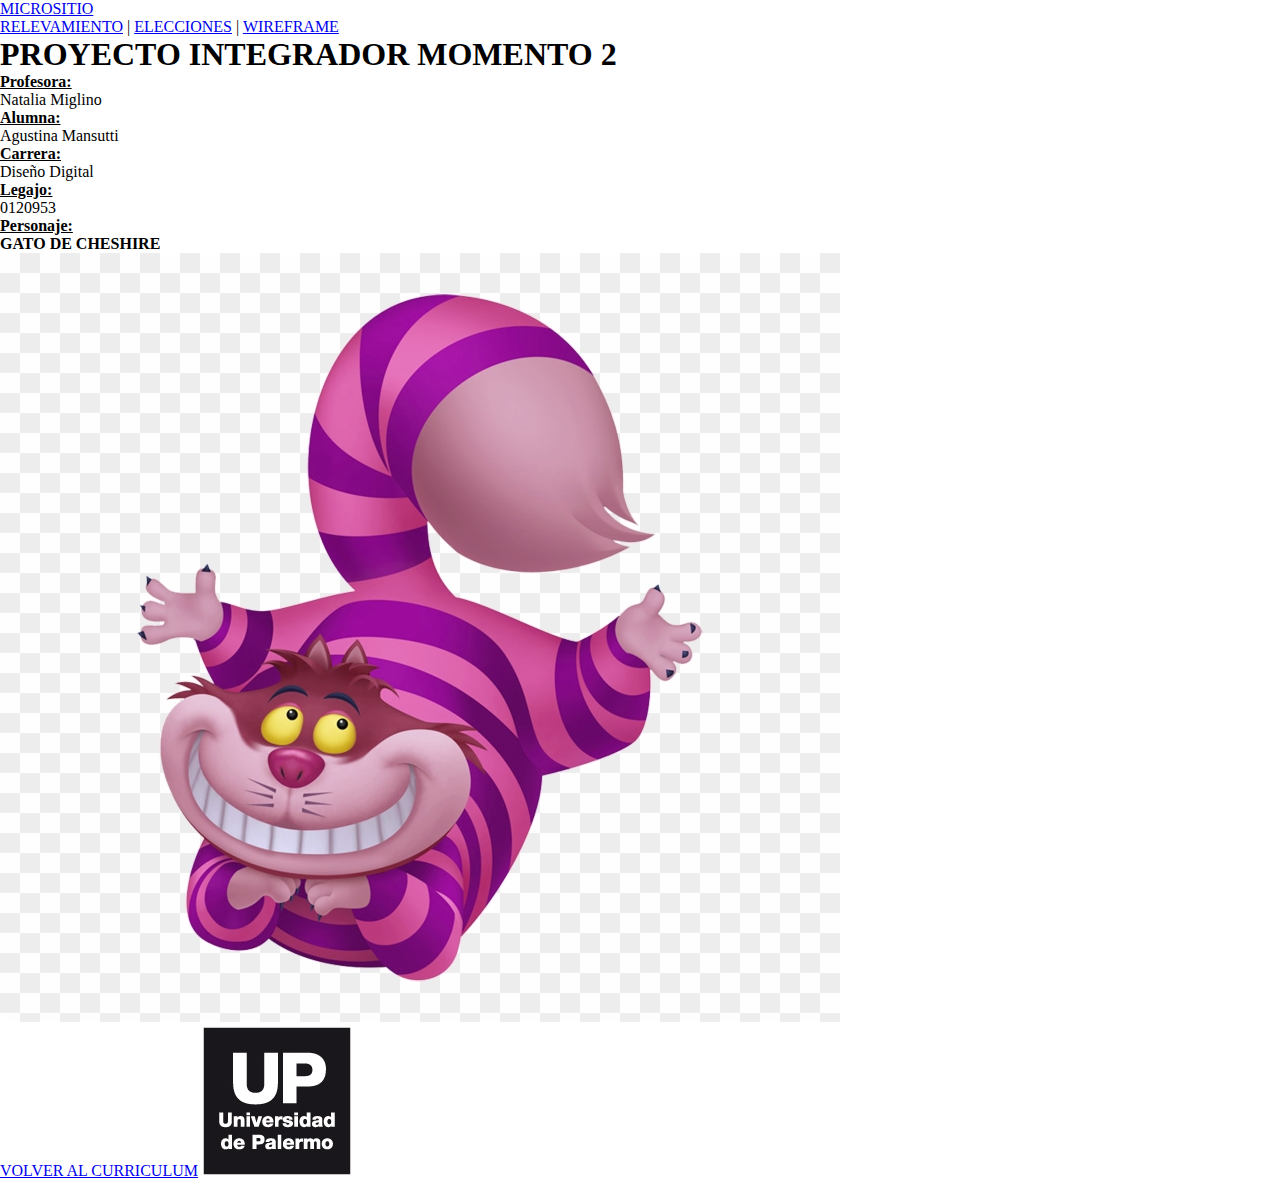
<file: index.html>
<!doctype html>
<html>
<head>
<meta charset="utf-8">
<title>MICROSITIO</title>
<meta name="viewport" content="width=device-width, initial-scale=1.0">	
<link rel="stylesheet" type="text/css" href= "css/estilos.css">
</head>

<body>
<main>
		<header>
	<div><a class="titulo" href="index.html">MICROSITIO</a></div>
	 <div><nav class="barra">
			<a href="relevamiento.html">RELEVAMIENTO</a> | <a href="elecciones.html">ELECCIONES</a> |
            <a href="wireframes.html">WIREFRAME</a></nav></div>
	    </header>
<section>
<ul class="info">
	<li><h1>PROYECTO INTEGRADOR MOMENTO 2</h1></li>
	<li><p class="espacio"><u><strong>Profesora:</strong></u></p> Natalia Miglino</li>
	<li><p class="espacio"><u><strong>Alumna:</strong></u></p> Agustina Mansutti</li>
	<li><p class="espacio"><u><strong>Carrera:</strong></u></p> Diseño Digital</li>
	<li><p class="espacio"><u><strong>Legajo:</strong></u></p> 0120953</li>
	<li><p class="espacio"><u><strong>Personaje:</strong></u></p><strong><p class="personaje">GATO DE CHESHIRE</p></strong><img src="images/perfil.png" class="foto1"></li>
</ul>
</section>
			

		
		

	
	
<footer>
	
			   <div class="pie">
		         <a href="https://agustinamansutti.github.io/responsive2/">VOLVER AL CURRICULUM</a> 
	          
					<img class="logo" src="images/logoup.jpg"> 
				   
		       </div>
	
	
	 
	
</footer>
		
		
</main>	
</body>
</html>
</file>
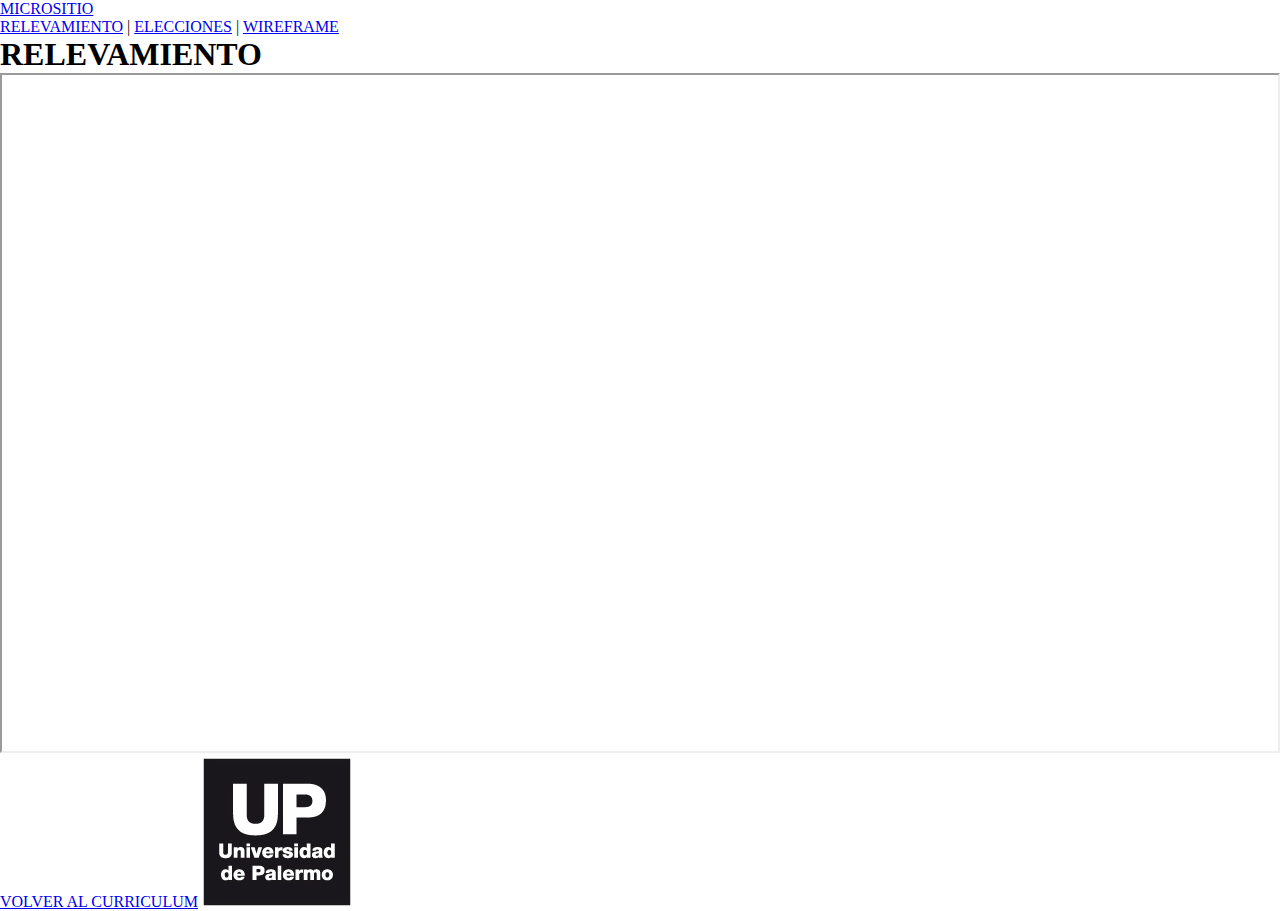
<file: relevamiento.html>
<!doctype html>
<html>
<head>
<meta charset="utf-8">
<title>RELEVAMIENTO</title>
<meta name="viewport" content="width=device-width, initial-scale=1.0">	
<link rel="stylesheet" type="text/css" href="css/estilos.css">
</head>

<body>
<main>
		<header>
	<div><a class="titulo" href="index.html">MICROSITIO</a></div>
	 <div><nav class="barra">
			<a href="relevamiento.html">RELEVAMIENTO</a> | <a href="elecciones.html">ELECCIONES</a> |
          <a href="wireframes.html">WIREFRAME</a></nav></div>
	    </header>
<section>

<div class="relevamiento">
<h1>RELEVAMIENTO</h1>
<iframe src="https://docs.google.com/viewer?srcid=1xKqDLkg8pRv3RQ3lWh4Hm8ICI1Xa0OTD&pid=explorer&efh=false&a=v&chrome=false&embedded=true" width="100%" height="680px"></iframe>
	
</div>
	
	
	
	
</section>
			

		
		

	
	
<footer>
	
			   <div class="pie">
		         <a href="https://agustinamansutti.github.io/responsive2/">VOLVER AL CURRICULUM</a> 
	          
					<img class="logo" src="images/logoup.jpg"> 
				   
		       </div>
	
	
	 
	
</footer>
	
	
		
</main>	
</body>
</html>
</file>
<file: css/estilos.css>
@charset "utf-8";
/* CSS Document */
@font-face{font-family: Rainy Hearts ; src: url("rainyhearts.ttf")}
@font-face{font-family: Alice in Wonderland ; src: url("Alice_in_Wonderland_3.ttf")}
@font-face{font-family: Coolvetica Rg ; src: url("Coolvetica Rg.ttf")}


*{
	margin: 0;
	padding: 0;
	box-sizing: border-box;
}
@media (min-width: 1400px){
a{color: white; text-decoration: none}
a:hover{color:red}

ul{list-style-type: none}
	
main{
	width: 100%; 
	margin-right: auto;
	margin-left: auto;
	
}
body {background-image: url("../images/fondo.jpg")}

section{text-align: center;width: 100%;
    height: 600px;
    margin-left: auto;
    margin-right: auto;}

section p{color:#BF0508}

.info{font-family: Coolvetica rg ;
    font-size: 20px; border:solid 1px;box-shadow: inset 0px 0px 40px #565656 ,0px 0px 40px #000;border-radius: 20px; line-height: 35px;background-color: white;width: 450px; margin: auto; padding: 7px; margin-top: 4%;}
.relevamiento{font-family: Coolvetica rg ;
    font-size: 20px; border:solid 1px;box-shadow: inset 0px 0px 40px #565656 ,0px 0px 40px #000;border-radius: 20px; line-height: 35px;background-color: white;width: 700px; margin: auto; padding: 7px; margin-top: 7%;}
.frame{width: 680px;height: 400px}
.foto1{width: 80px;filter:brightness(1.1); 
	mix-blend-mode: multiply}
.titulo{font-family: rainy hearts;margin-left: 10%;color: red; font-size: 51px; text-decoration: none}

.barra{float: right; 
    font-size: 23px;
    display: block;
    text-decoration: none;
    padding: 8px 40px;
    color: #ffffff;}

.body{text-align: center;background-color: black}

h1{margin-top: 3%;margin-bottom: 3%; font-family:Coolvetica rg }

header{width: 100%;
    height: 100px;
    background-color: #000000;
    display: flex;
    justify-content: space-between;
    align-items: center;
    font-family:Coolvetica rg ;padding:0px; text-decoration: none}

.personaje{font-family:Alice in wonderland; font-size: 28px;color: #a73686;}
.espacio{margin-bottom: 1.5%;font-family: rainy hearts; font-size: 23px }

footer{color:white; background-color:black; text-align: center; height: 50px; font-family:Coolvetica rg; font-size: 21px;margin-top: 2.5%}

.logo{float: left; margin-top: -10px;
	margin-left: 8px;width:45px}
.pie{margin:auto;
	position: relative; text-align: center; top:11px; margin-right: 4%}

#caja1{width: 40%;
    float: left;font-family: Coolvetica rg ;height: 450px;
    font-size: 20px; border:solid 1px;box-shadow: inset 0px 0px 40px #565656 ,0px 0px 40px #000;border-radius: 20px; line-height: 35px;background-color: white; padding: 7px; margin-left: 6%; margin-top: 6%}
#caja2{width: 40%;
    float: right;font-family: Coolvetica rg ;height: 450px;
    font-size: 20px; border:solid 1px;box-shadow: inset 0px 0px 40px #565656 ,0px 0px 40px #000;border-radius: 20px; line-height: 35px;background-color: white; padding: 7px;margin-right: 6%;margin-top: 6%}
.tipografia{width: 85%; border:solid 1px;margin-bottom: 3%}
.paleta{width: 85%;border:solid 1px;margin-bottom: 3%}
	
	
.wireframe{font-family: Coolvetica rg ;
 font-size: 20px; border:solid 1px;box-shadow: inset 0px 0px 40px #565656 ,0px 0px 40px #000;border-radius: 20px; line-height: 35px;background-color: white;width: 70%; height: 5360px; margin: auto; padding: 7px; margin-top: 4%;}	
	.escritorio{width: 49%}
	.escritorio1{width: 49%}
	.tablet{width: 45%}
	.tablet1{width: 45%}
	.celular{width: 30%}
	.celular1{width: 30%}
	.div1{width: 100%}
	.div2{width: 100%}
	.div3{width: 100%}
	

}

@media (min-width: 1300px){
a{color: white; text-decoration: none}
a:hover{color:red}

ul{list-style-type: none}

main{
	width: 100%;
	margin-right: auto;
	margin-left: auto;
	
}
body{background: url("fondo.jpg")}

section{text-align: center;width: 100%;
    height: 600px;
    margin-left: auto;
    margin-right: auto;}

section p{color:#BF0508}

.info{font-family: Coolvetica rg ;
    font-size: 20px; border:solid 1px;box-shadow: inset 0px 0px 40px #565656 ,0px 0px 40px #000;border-radius: 20px; line-height: 35px;background-color: white;width: 450px; margin: auto; padding: 7px; margin-top: 4%;}
.relevamiento{font-family: Coolvetica rg ;
    font-size: 20px; border:solid 1px;box-shadow: inset 0px 0px 40px #565656 ,0px 0px 40px #000;border-radius: 20px; line-height: 35px;background-color: white;width: 700px; margin: auto; padding: 7px; margin-top: 7%;}
.frame{width: 680px;height: 400px}
.foto1{width: 80px;filter:brightness(1.1); 
	mix-blend-mode: multiply}
.titulo{font-family: rainy hearts;margin-left: 10%;color: red; font-size: 51px; text-decoration: none}

.barra{float: right;
    font-size: 23px;
    display: block;
    text-decoration: none;
    padding: 8px 40px;
    color: #ffffff;}

.body{text-align: center;background-color: black}

h1{margin-top: 3%;margin-bottom: 3%; font-family:Coolvetica rg }

header{width: 100%;
    height: 100px;
    background-color: #000000;
    display: flex;
    justify-content: space-between;
    align-items: center;
    font-family:Coolvetica rg ;padding:0px; text-decoration: none}

.personaje{font-family:Alice in wonderland; font-size: 28px;color: #a73686;}
.espacio{margin-bottom: 1.5%;font-family: rainy hearts; font-size: 23px }

footer{color:white; background-color:black; text-align: center; height: 50px; font-family:Coolvetica rg; font-size: 21px;margin-top: 2.5%}

.logo{float: left; margin-top: -10px;
	margin-left: 8px;width:45px}
.pie{margin:auto;
	position: relative; text-align: center; top:11px; margin-right: 4%}

#caja1{width: 40%;
    float: left;font-family: Coolvetica rg ;height: 450px;
    font-size: 20px; border:solid 1px;box-shadow: inset 0px 0px 40px #565656 ,0px 0px 40px #000;border-radius: 20px; line-height: 35px;background-color: white; padding: 7px; margin-left: 6%; margin-top: 6%}
#caja2{width: 40%;
    float: right;font-family: Coolvetica rg ;height: 450px;
    font-size: 20px; border:solid 1px;box-shadow: inset 0px 0px 40px #565656 ,0px 0px 40px #000;border-radius: 20px; line-height: 35px;background-color: white; padding: 7px;margin-right: 6%;margin-top: 6%}
.tipografia{width: 85%; border:solid 1px;margin-bottom: 3%}
.paleta{width: 85%;border:solid 1px;margin-bottom: 3%}
.wireframe{font-family: Coolvetica rg ;
 font-size: 20px; border:solid 1px;box-shadow: inset 0px 0px 40px #565656 ,0px 0px 40px #000;border-radius: 20px; line-height: 35px;background-color: white;width: 70%; height: 5360px; margin: auto; padding: 7px; margin-top: 4%;}	
	.escritorio{width: 49%}
	.escritorio1{width: 49%}
	.tablet{width: 45%}
	.tablet1{width: 45%}
	.celular{width: 30%}
	.celular1{width: 30%}
	.div1{width: 100%}
	.div2{width: 100%}
	.div3{width: 100%}
}



@media (min-width: 1000px)and (max-width:1200px){
a{color: white; text-decoration: none}
a:hover{color:red}

ul{list-style-type: none}

main{
	width: 100%;
	margin-right: auto;
	margin-left: auto;
	
}
body{background: url("fondo.jpg")}

section{text-align: center;width: 100%;
    height: 600px;
    margin-left: auto;
    margin-right: auto;}

section p{color:#BF0508}

.info{font-family: Coolvetica rg ;
    font-size: 20px; border:solid 1px;box-shadow: inset 0px 0px 40px #565656 ,0px 0px 40px #000;border-radius: 20px; line-height: 35px;background-color: white;width: 450px; margin: auto; padding: 7px; margin-top: 4%;}
.relevamiento{font-family: Coolvetica rg ;
    font-size: 20px; border:solid 1px;box-shadow: inset 0px 0px 40px #565656 ,0px 0px 40px #000;border-radius: 20px; line-height: 35px;background-color: white;width: 700px; margin: auto; padding: 7px; margin-top: 7%;}
.frame{width: 680px;height: 400px}
.foto1{width: 80px;filter:brightness(1.1); 
	mix-blend-mode: multiply}
.titulo{font-family: rainy hearts;margin-left: 10%;color: red; font-size: 51px; text-decoration: none}

.barra{float: right;
    font-size: 23px;
    display: block;
    text-decoration: none;
    padding: 8px 40px;
    color: #ffffff;}

.body{text-align: center;background-color: black}

h1{margin-top: 3%;margin-bottom: 3%; font-family:Coolvetica rg }

header{width: 100%;
    height: 100px;
    background-color: #000000;
    display: flex;
    justify-content: space-between;
    align-items: center;
    font-family:Coolvetica rg ;padding:0px; text-decoration: none}

.personaje{font-family:Alice in wonderland; font-size: 28px;color: #a73686;}
.espacio{margin-bottom: 1.5%;font-family: rainy hearts; font-size: 23px }

footer{color:white; background-color:black; text-align: center; height: 50px; font-family:Coolvetica rg; font-size: 21px;margin-top: 2.5%}

.logo{float: left; margin-top: -10px;
	margin-left: 8px;width:45px}
.pie{margin:auto;
	position: relative; text-align: center; top:11px; margin-right: 4%}

#caja1{width: 40%;
    float: left;font-family: Coolvetica rg ;height: 450px;
    font-size: 20px; border:solid 1px;box-shadow: inset 0px 0px 40px #565656 ,0px 0px 40px #000;border-radius: 20px; line-height: 35px;background-color: white; padding: 7px; margin-left: 6%; margin-top: 6%}
#caja2{width: 40%;
    float: right;font-family: Coolvetica rg ;height: 450px;
    font-size: 20px; border:solid 1px;box-shadow: inset 0px 0px 40px #565656 ,0px 0px 40px #000;border-radius: 20px; line-height: 35px;background-color: white; padding: 7px;margin-right: 6%;margin-top: 6%}
.tipografia{width: 85%; border:solid 1px;margin-bottom: 3%}
.paleta{width: 85%;border:solid 1px;margin-bottom: 3%}
.wireframe{font-family: Coolvetica rg ;
 font-size: 20px; border:solid 1px;box-shadow: inset 0px 0px 40px #565656 ,0px 0px 40px #000;border-radius: 20px; line-height: 35px;background-color: white;width: 70%; height: 3900px; margin: auto; padding: 7px; margin-top: 4%;}	
	.escritorio{width: 49%}
	.escritorio1{width: 49%}
	.tablet{width: 45%}
	.tablet1{width: 45%}
	.celular{width: 30%}
	.celular1{width: 30%}
	.div1{width: 100%}
	.div2{width: 100%}
	.div3{width: 100%}
}

@media (min-width: 900px) and (max-width:992px) {
	a{color: white; text-decoration: none}
a:hover{color:red}

ul{list-style-type: none}

main{
	width: 100%;
	margin-right: auto;
	margin-left: auto;
	
}
body{background: url("fondo.jpg")}

section{text-align: center;width: 100%;
    height: 600px;
    margin-left: auto;
    margin-right: auto;}

section p{color:#BF0508}

.info{font-family: Coolvetica rg ;
    font-size: 20px; border:solid 1px;box-shadow: inset 0px 0px 40px #565656 ,0px 0px 40px #000;border-radius: 20px; line-height: 35px;background-color: white;width: 450px; margin: auto; padding: 7px; margin-top: 4%;}
.relevamiento{font-family: Coolvetica rg ;
    font-size: 20px; border:solid 1px;box-shadow: inset 0px 0px 40px #565656 ,0px 0px 40px #000;border-radius: 20px; line-height: 35px;background-color: white;width: 700px; margin: auto; padding: 7px; margin-top: 7%;}
.frame{width: 680px;height: 400px}
.foto1{width: 80px;filter:brightness(1.1); 
	mix-blend-mode: multiply}
.titulo{font-family: rainy hearts;margin-left: 10%;color: red; font-size: 51px; text-decoration: none}

.barra{float: right;
    font-size: 23px;
    display: block;
    text-decoration: none;
    padding: 8px 40px;
    color: #ffffff;}

.body{text-align: center;background-color: black}

h1{margin-top: 3%;margin-bottom: 3%; font-family:Coolvetica rg }

header{width: 100%;
    height: 100px;
    background-color: #000000;
    display: flex;
    justify-content: space-between;
    align-items: center;
    font-family:Coolvetica rg ;padding:0px; text-decoration: none}

.personaje{font-family:Alice in wonderland; font-size: 28px;color: #a73686;}
.espacio{margin-bottom: 1.5%;font-family: rainy hearts; font-size: 23px }

footer{color:white; background-color:black; text-align: center; height: 50px; font-family:Coolvetica rg; font-size: 21px;margin-top: 2.5%}

.logo{float: left; margin-top: -10px;
	margin-left: 8px;width:45px}
.pie{margin:auto;
	position: relative; text-align: center; top:11px; margin-right: 4%}

#caja1{width: 40%;
    float: left;font-family: Coolvetica rg ;height: 450px;
    font-size: 20px; border:solid 1px;box-shadow: inset 0px 0px 40px #565656 ,0px 0px 40px #000;border-radius: 20px; line-height: 35px;background-color: white; padding: 7px; margin-left: 6%; margin-top: 6%}
#caja2{width: 40%;
    float: right;font-family: Coolvetica rg ;height: 450px;
    font-size: 20px; border:solid 1px;box-shadow: inset 0px 0px 40px #565656 ,0px 0px 40px #000;border-radius: 20px; line-height: 35px;background-color: white; padding: 7px;margin-right: 6%;margin-top: 6%}
.tipografia{width: 85%; border:solid 1px;margin-bottom: 3%}
.paleta{width: 85%;border:solid 1px;margin-bottom: 3%}
.wireframe{font-family: Coolvetica rg ;
 font-size: 20px; border:solid 1px;box-shadow: inset 0px 0px 40px #565656 ,0px 0px 40px #000;border-radius: 20px; line-height: 35px;background-color: white;width: 70%; height: 3520px; margin: auto; padding: 7px; margin-top: 4%;}	
	.escritorio{width: 49%}
	.escritorio1{width: 49%}
	.tablet{width: 45%}
	.tablet1{width: 45%}
	.celular{width: 30%}
	.celular1{width: 30%}
	.div1{width: 100%}
	.div2{width: 100%}
	.div3{width: 100%}
}

@media (min-width: 800px) and (max-width: 844px) 
	{
	a{color: white; text-decoration: none}
a:hover{color:red}

ul{list-style-type: none}

main{
	width: 100%;
	margin-right: auto;
	margin-left: auto;
	
}
body{background: url("fondo.jpg")}

section{text-align: center;width: 100%;
    height: 600px;
    margin-left: auto;
    margin-right: auto;}

section p{color:#BF0508}

.info{font-family: Coolvetica rg ;
    font-size: 20px; border:solid 1px;box-shadow: inset 0px 0px 40px #565656 ,0px 0px 40px #000;border-radius: 20px; line-height: 35px;background-color: white;width: 450px; margin: auto; padding: 7px; margin-top: 4%;}
.relevamiento{font-family: Coolvetica rg ;
    font-size: 20px; border:solid 1px;box-shadow: inset 0px 0px 40px #565656 ,0px 0px 40px #000;border-radius: 20px; line-height: 35px;background-color: white;width: 700px; margin: auto; padding: 7px; margin-top: 7%;}
.frame{width: 680px;height: 400px}
.foto1{width: 80px;filter:brightness(1.1); 
	mix-blend-mode: multiply}
.titulo{font-family: rainy hearts;margin-left: 10%;color: red; font-size: 51px; text-decoration: none}

.barra{float: right;
    font-size: 23px;
    display: block;
    text-decoration: none;
    padding: 8px 40px;
    color: #ffffff;}

.body{text-align: center;background-color: black}

h1{margin-top: 3%;margin-bottom: 3%; font-family:Coolvetica rg }

header{width: 100%;
    height: 100px;
    background-color: #000000;
    display: flex;
    justify-content: space-between;
    align-items: center;
    font-family:Coolvetica rg ;padding:0px; text-decoration: none}

.personaje{font-family:Alice in wonderland; font-size: 28px;color: #a73686;}
.espacio{margin-bottom: 1.5%;font-family: rainy hearts; font-size: 23px }

footer{color:white; background-color:black; text-align: center; height: 50px; font-family:Coolvetica rg; font-size: 21px;margin-top: 2.5%}

.logo{float: left; margin-top: -10px;
	margin-left: 8px;width:45px}
.pie{margin:auto;
	position: relative; text-align: center; top:11px; margin-right: 4%}

#caja1{width: 40%;
    float: left;font-family: Coolvetica rg ;height: 450px;
    font-size: 20px; border:solid 1px;box-shadow: inset 0px 0px 40px #565656 ,0px 0px 40px #000;border-radius: 20px; line-height: 35px;background-color: white; padding: 7px; margin-left: 6%; margin-top: 6%}
#caja2{width: 40%;
    float: right;font-family: Coolvetica rg ;height: 450px;
    font-size: 20px; border:solid 1px;box-shadow: inset 0px 0px 40px #565656 ,0px 0px 40px #000;border-radius: 20px; line-height: 35px;background-color: white; padding: 7px;margin-right: 6%;margin-top: 6%}
.tipografia{width: 85%; border:solid 1px;margin-bottom: 3%}
.paleta{width: 85%;border:solid 1px;margin-bottom: 3%}
.wireframe{font-family: Coolvetica rg ;
 font-size: 20px; border:solid 1px;box-shadow: inset 0px 0px 40px #565656 ,0px 0px 40px #000;border-radius: 20px; line-height: 35px;background-color: white;width: 70%; height: 3000px; margin: auto; padding: 7px; margin-top: 4%;}	
	.escritorio{width: 49%}
	.escritorio1{width: 49%}
	.tablet{width: 45%}
	.tablet1{width: 45%}
	.celular{width: 30%}
	.celular1{width: 30%}
	.div1{width: 100%}
	.div2{width: 100%}
	.div3{width: 100%}
}

@media (min-width: 692px) and (max-width:791px) {
	a{color: white; text-decoration: none}
a:hover{color:red}

ul{list-style-type: none}

main{
	width: 100%;
	margin-right: auto;
	margin-left: auto;
	
}
body{background: url("fondo.jpg")}

section{text-align: center;width: 100%;
    height: 600px;
    margin-left: auto;
    margin-right: auto;}

section p{color:#BF0508}

.info{font-family: Coolvetica rg ;
    font-size: 20px; border:solid 1px;box-shadow: inset 0px 0px 40px #565656 ,0px 0px 40px #000;border-radius: 20px; line-height: 35px;background-color: white;width: 450px; margin: auto; padding: 7px; margin-top: 4%;}
.relevamiento{font-family: Coolvetica rg ;
    font-size: 20px; border:solid 1px;box-shadow: inset 0px 0px 40px #565656 ,0px 0px 40px #000;border-radius: 20px; line-height: 35px;background-color: white;width: 680px; margin: auto; padding: 7px; margin-top: 7%;}
.frame{width: 650px;height: 400px}
.foto1{width: 80px;filter:brightness(1.1); 
	mix-blend-mode: multiply}
.titulo{font-family: rainy hearts;margin-left: 10%;color: red; font-size: 51px; text-decoration: none}

.barra{float: right;
    font-size: 23px;
    display: block;
    text-decoration: none;
    padding: 8px 90px;
    color: #ffffff;}

.body{text-align: center;background-color: black}

h1{margin-top: 3%;margin-bottom: 3%; font-family:Coolvetica rg }

header{width: 100%;
    height: 100px;
    background-color: #000000;
    display: flex;
    justify-content: space-between;
    align-items: center;
    font-family:Coolvetica rg ;padding:0px; text-decoration: none}

.personaje{font-family:Alice in wonderland; font-size: 28px;color: #a73686;}
.espacio{margin-bottom: 1.5%;font-family: rainy hearts; font-size: 23px }

footer{color:white; background-color:black; text-align: center; height: 50px; font-family:Coolvetica rg; font-size: 21px;margin-top: 2.5%}

.logo{float: left; margin-top: -10px;
	margin-left: 8px;width:45px}
.pie{margin:auto;
	position: relative; text-align: center; top:11px; margin-right: 4%}

#caja1{width: 40%;
    float: left;font-family: Coolvetica rg ;height: 450px;
    font-size: 20px; border:solid 1px;box-shadow: inset 0px 0px 40px #565656 ,0px 0px 40px #000;border-radius: 20px; line-height: 35px;background-color: white; padding: 7px; margin-left: 6%; margin-top: 6%}
#caja2{width: 40%;
    float: right;font-family: Coolvetica rg ;height: 450px;
    font-size: 20px; border:solid 1px;box-shadow: inset 0px 0px 40px #565656 ,0px 0px 40px #000;border-radius: 20px; line-height: 35px;background-color: white; padding: 7px;margin-right: 6%;margin-top: 6%}
.tipografia{width: 85%; border:solid 1px;margin-bottom: 3%}
.paleta{width: 85%;border:solid 1px;margin-bottom: 3%}
.wireframe{font-family: Coolvetica rg ;
 font-size: 20px; border:solid 1px;box-shadow: inset 0px 0px 40px #565656 ,0px 0px 40px #000;border-radius: 20px; line-height: 35px;background-color: white;width: 70%; height: 2800px; margin: auto; padding: 7px; margin-top: 4%;}	
	.escritorio{width: 49%}
	.escritorio1{width: 49%}
	.tablet{width: 45%}
	.tablet1{width: 45%}
	.celular{width: 30%}
	.celular1{width: 30%}
	.div1{width: 100%}
	.div2{width: 100%}
	.div3{width: 100%}
}

@media (min-width: 576px) and (max-width: 691px) {
	a{color: white; text-decoration: none}
a:hover{color:red}

ul{list-style-type: none}

main{
	width: 100%;
	margin-right: auto;
	margin-left: auto;
	
}
body{background: url("fondo.jpg")}

section{text-align: center;width: 100%;
    height: 600px;
    margin-left: auto;
    margin-right: auto;}

section p{color:#BF0508}

.info{font-family: Coolvetica rg ;
    font-size: 20px; border:solid 1px;box-shadow: inset 0px 0px 40px #565656 ,0px 0px 40px #000;border-radius: 20px; line-height: 35px;background-color: white;width: 450px; margin: auto; padding: 7px; margin-top: 4%;}
.relevamiento{font-family: Coolvetica rg ;
    font-size: 20px; border:solid 1px;box-shadow: inset 0px 0px 40px #565656 ,0px 0px 40px #000;border-radius: 20px; line-height: 35px;background-color: white;width: 560px; margin: auto; padding: 7px; margin-top: 7%;}
.frame{width: 550px;height: 400px}
.foto1{width: 80px;filter:brightness(1.1); 
	mix-blend-mode: multiply}
.titulo{font-family: rainy hearts;margin-left: 10%;color: red; font-size: 51px; text-decoration: none}

.barra{float: right;
    font-size: 23px;
    display: block;
    text-decoration: none;
    padding: 8px 150px;
    color: #ffffff;}

.body{text-align: center;background-color: black}

h1{margin-top: 3%;margin-bottom: 3%; font-family:Coolvetica rg }

header{width: 100%;
    height: 100px;
    background-color: #000000;
    display: flex;
    justify-content: space-between;
    align-items: center;
    font-family:Coolvetica rg ;padding:0px; text-decoration: none}

.personaje{font-family:Alice in wonderland; font-size: 28px;color: #a73686;}
.espacio{margin-bottom: 1.5%;font-family: rainy hearts; font-size: 23px }

footer{color:white; background-color:black; text-align: center; height: 50px; font-family:Coolvetica rg; font-size: 21px;margin-top: 2.5%}

.logo{float: left; margin-top: -10px;
	margin-left: 8px;width:45px}
.pie{margin:auto;
	position: relative; text-align: center; top:11px; margin-right: 4%}

#caja1{width: 40%;
    float: left;font-family: Coolvetica rg ;height: 450px;
    font-size: 20px; border:solid 1px;box-shadow: inset 0px 0px 40px #565656 ,0px 0px 40px #000;border-radius: 20px; line-height: 35px;background-color: white; padding: 7px; margin-left: 6%; margin-top: 6%}
#caja2{width: 40%;
    float: right;font-family: Coolvetica rg ;height: 450px;
    font-size: 20px; border:solid 1px;box-shadow: inset 0px 0px 40px #565656 ,0px 0px 40px #000;border-radius: 20px; line-height: 35px;background-color: white; padding: 7px;margin-right: 6%;margin-top: 6%}
.tipografia{width: 85%; border:solid 1px;margin-bottom: 3%}
.paleta{width: 85%;border:solid 1px;margin-bottom: 3%}
.wireframe{font-family: Coolvetica rg ;
 font-size: 20px; border:solid 1px;box-shadow: inset 0px 0px 40px #565656 ,0px 0px 40px #000;border-radius: 20px; line-height: 35px;background-color: white;width: 70%; height: 2100px; margin: auto; padding: 7px; margin-top: 4%;}	
	.escritorio{width: 49%}
	.escritorio1{width: 49%}
	.tablet{width: 45%}
	.tablet1{width: 45%}
	.celular{width: 30%}
	.celular1{width: 30%}
	.div1{width: 100%}
	.div2{width: 100%}
	.div3{width: 100%}
}
</file>
